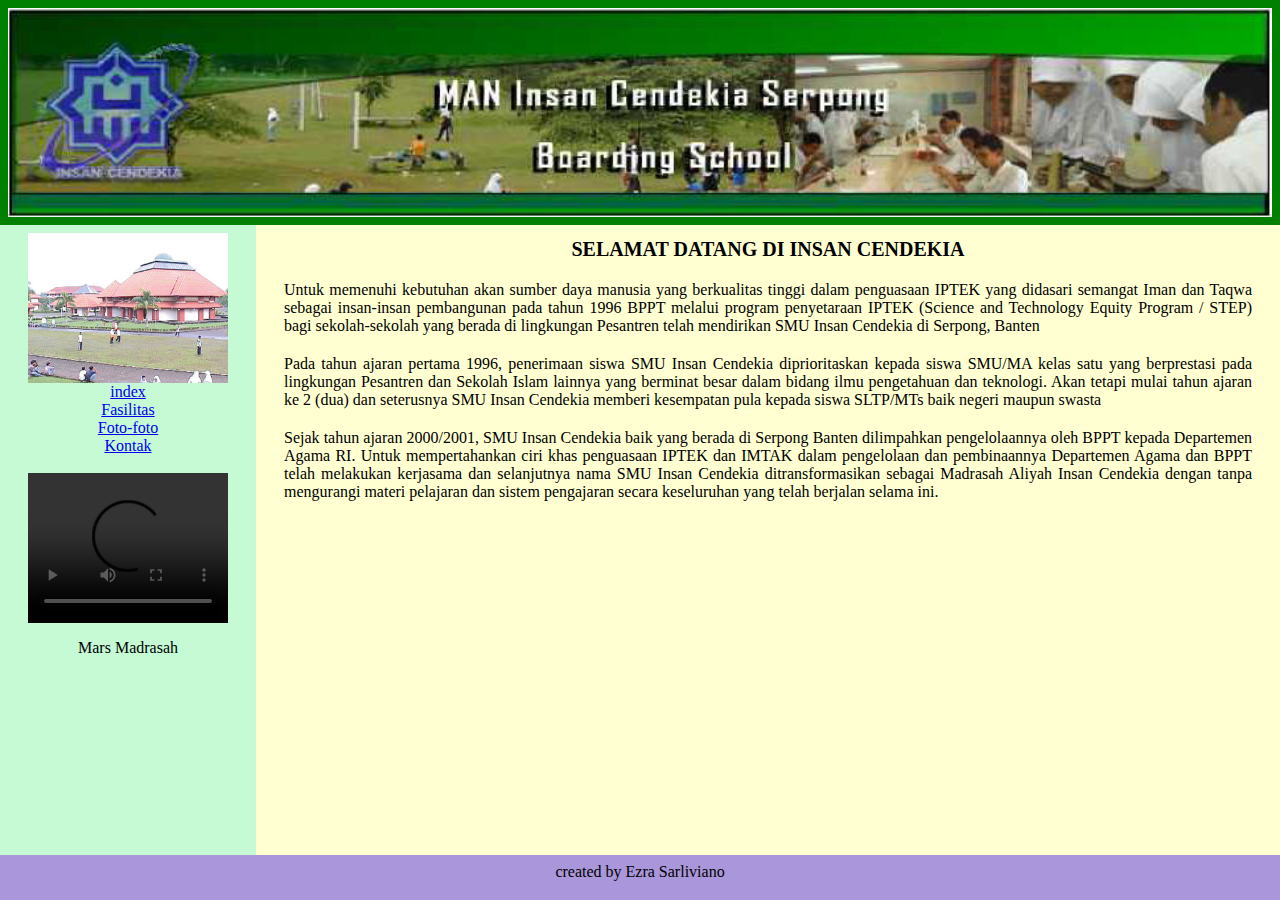
<file: index.html>
<html>
    <head>
        <title>PH 2 INFOR EZRA</title>
        <link rel="apple-touch-icon" sizes="180x180" href="/apple-touch-icon.png">
        <link rel="icon" type="image/png" sizes="32x32" href="/favicon-32x32.png">
        <link rel="icon" type="image/png" sizes="16x16" href="/favicon-16x16.png">
        <link rel="manifest" href="/site.webmanifest">
        <link rel="shortcut icon" href="favicon.ico" type="image/x-icon">
    </head>
    <frameset rows="25%,70%,5%" frameborder="0" framespacing="0" framepadding="0">
        <frame name="frameatas" src="heading.html" scrolling="no" noresize>
        <frameset cols="20%,*" framespacing="0" framepadding="0">
            <frame name="framekiri" src="kiri.html" scrolling="no" noresize>
            <frame name="framekanan" src="isi.html" scrolling="no" noresize> 
        </frameset>
        <frame name="framebawah" src="bawah.html" scrolling="no" noresize>
    </frameset>
</html>
</file>
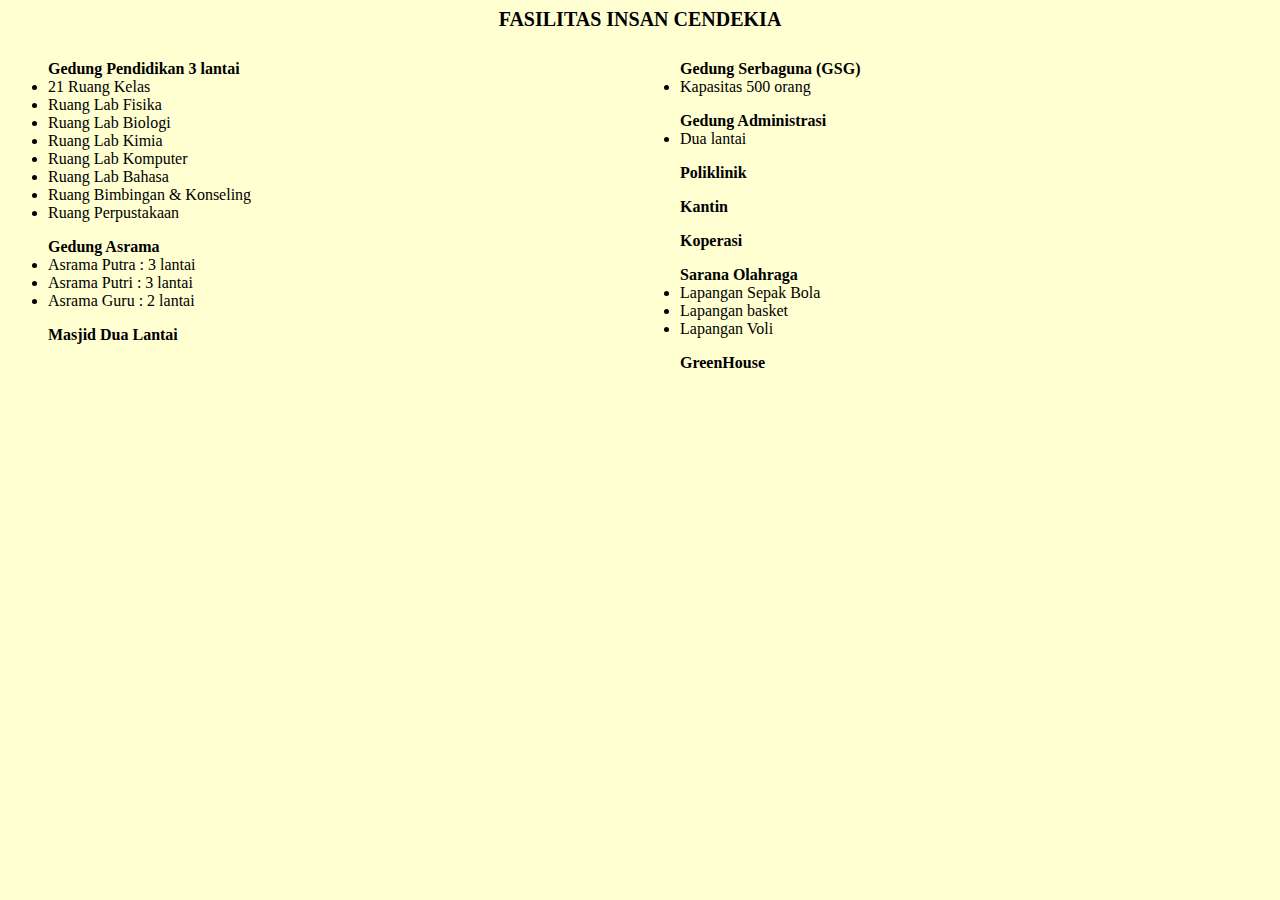
<file: Fasilitas.html>
<html>
    <head>
        <link rel="stylesheet" href="style.css">
    </head>
    <body class="placeholder">
        <div class="judul">
            <h1>FASILITAS INSAN CENDEKIA</h1>    
        </div>
        <div class="fasilitas">
            <div class="gp1">
                <ul>Gedung Pendidikan 3 lantai
                    <li>21 Ruang Kelas</li>
                    <li>Ruang Lab Fisika</li>
                    <li>Ruang Lab Biologi</li>
                    <li>Ruang Lab Kimia </li>
                    <li>Ruang Lab Komputer</li>
                    <li>Ruang Lab Bahasa</li>
                    <li>Ruang Bimbingan & Konseling</li>
                    <li>Ruang Perpustakaan</li>
                </ul>
                <ul>Gedung Asrama
                    <li>Asrama Putra : 3 lantai</li>
                    <li>Asrama Putri : 3 lantai</li>
                    <li>Asrama Guru  : 2 lantai</li>
                </ul>
                <ul>Masjid Dua Lantai</ul>
            </div>
            <div class="gp2">
                <ul>Gedung Serbaguna (GSG)
                    <li>Kapasitas 500 orang</li>
                </ul>
                <ul>Gedung Administrasi
                    <li>Dua lantai</li>
                </ul>
                <ul>Poliklinik</ul>
                <ul>Kantin</ul>
                <ul>Koperasi</ul>
                <ul>Sarana Olahraga
                    <li>Lapangan Sepak Bola</li>
                    <li>Lapangan basket</li>
                    <li>Lapangan Voli</li>
                </ul>
                <ul>GreenHouse</ul>
            </div>
        </div>
    </body>
</html>
</file>
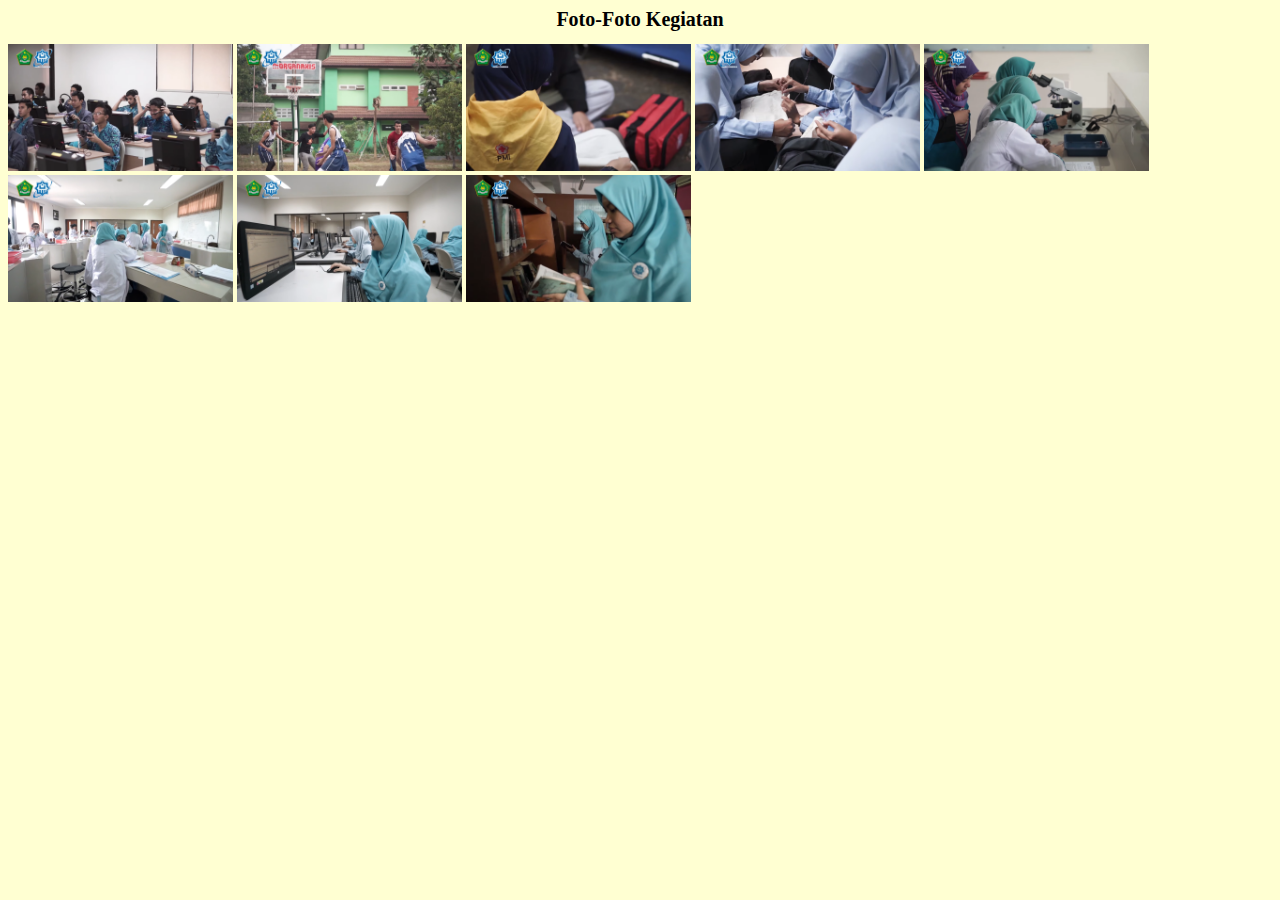
<file: Foto-foto.html>
<html>
    <head>
        <link rel="stylesheet" href="style.css">
    </head>
    <div class="judul">
        <h1>Foto-Foto Kegiatan </h1>
    </div>
    <body class="placeholder">
        <div class="foto">
            <img src="bahasa.png" alt="bahasa">
            <img src="basket.png" alt="basket">
            <img src="ekskul.png" alt="ekskul">
            <img src="keputrian.png" alt="keputrian">
            <img src="biologi.png" alt="biologi">
            <img src="kimia.png" alt="kimia">
            <img src="komputer.png" alt="komputer">
            <img src="perpus.png" alt="perpus">
        </div>
    </body>
</html>
</file>
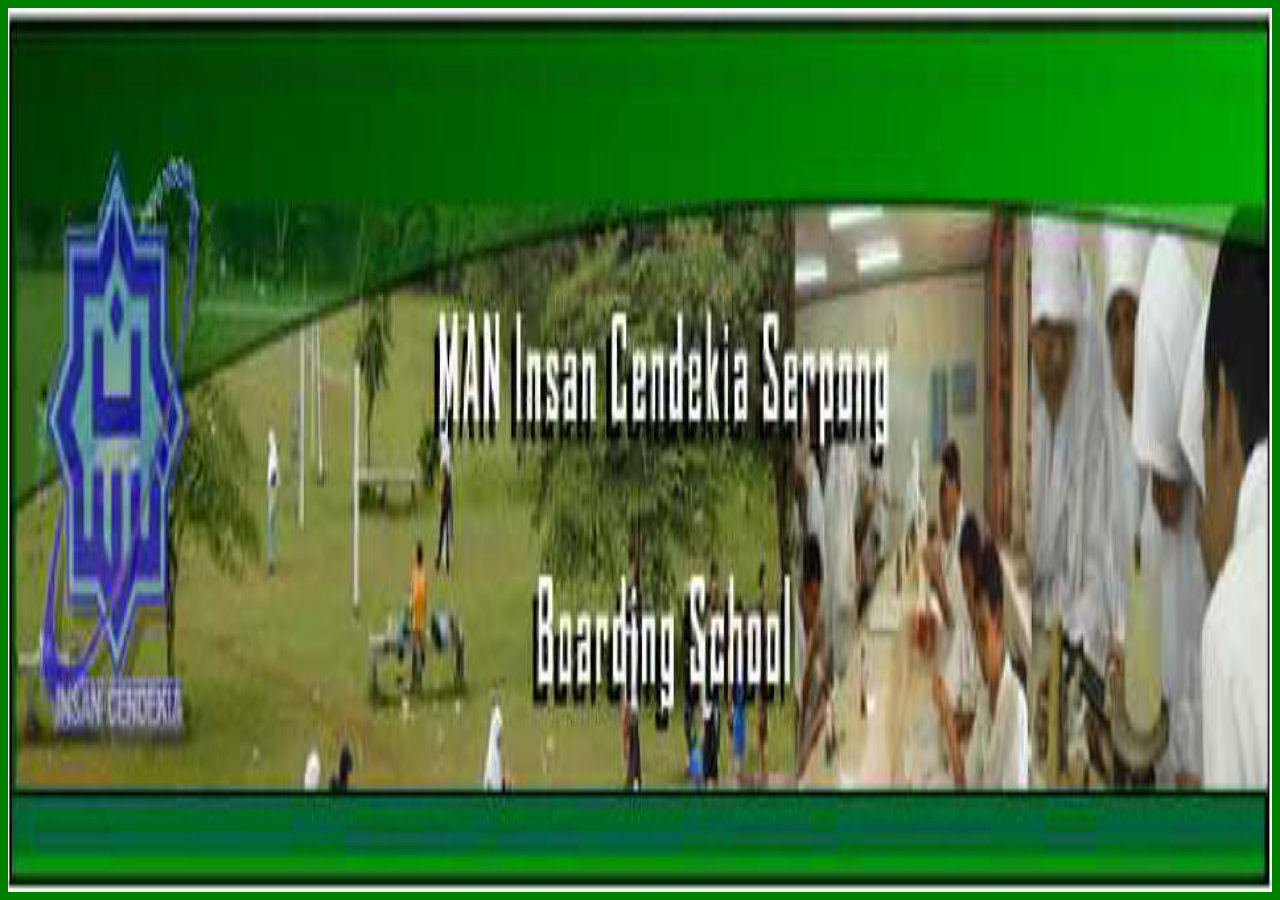
<file: heading.html>
<html>
    <head>
        <link rel="stylesheet" href="style.css">
    </head>
    <body class="heading">
        <center>
            <img cla src="cover.jpg" height="100%">
        </center>
    </body>
</html>
</file>
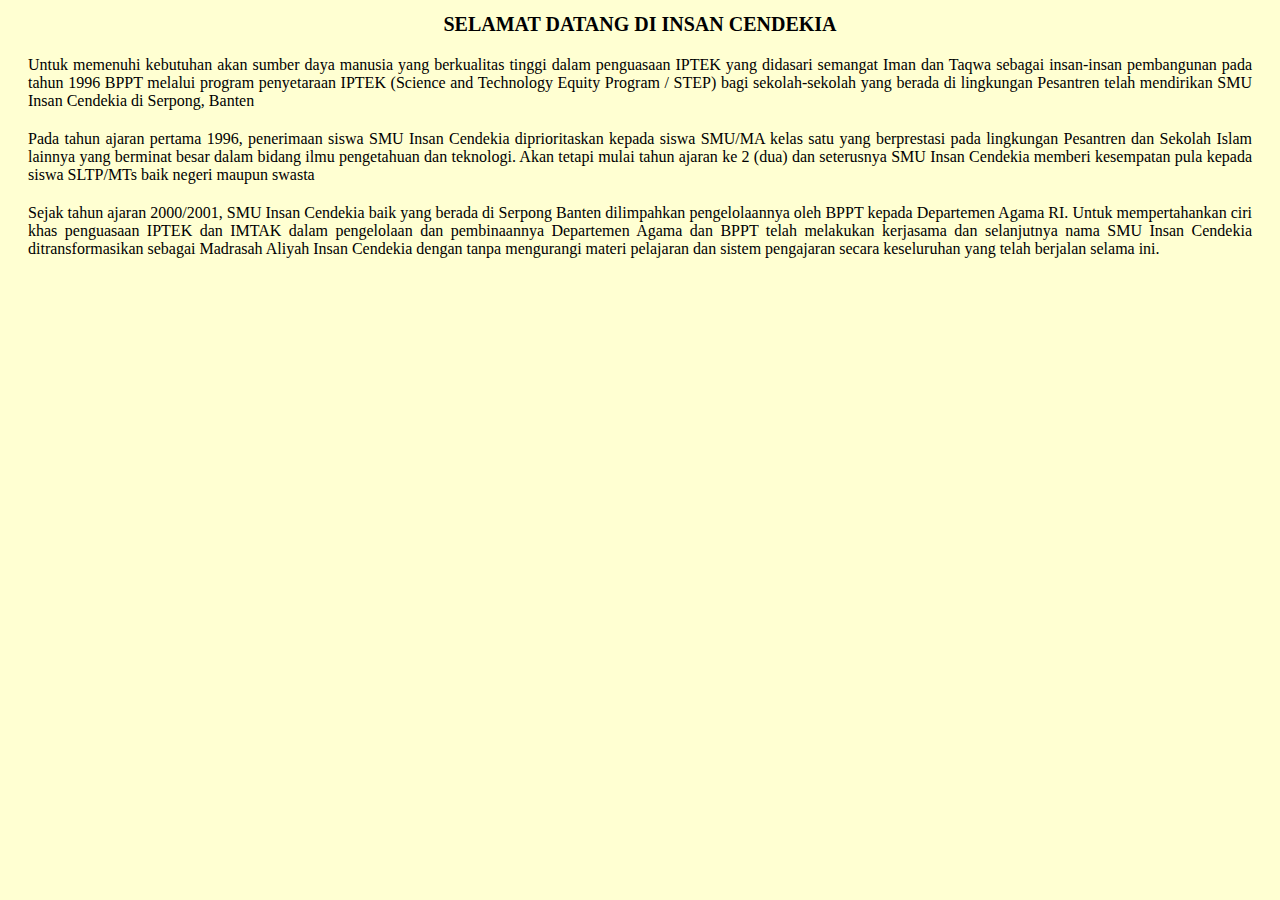
<file: isi.html>
<!DOCTYPE html>
<head>
    <link rel="stylesheet" href="style.css">
    <title>Semoga 100</title>
</head>
<body class="placeholder">
    <div class="judul">
        <h1>SELAMAT DATANG DI INSAN CENDEKIA</h1>
    </div>
    <div class="isi">
        <p>Untuk memenuhi kebutuhan akan sumber daya manusia yang berkualitas tinggi dalam penguasaan 
        IPTEK yang didasari semangat Iman dan Taqwa sebagai insan-insan pembangunan pada tahun
        1996 BPPT melalui program penyetaraan IPTEK (Science and Technology Equity Program / STEP)
        bagi sekolah-sekolah yang berada di lingkungan Pesantren telah mendirikan SMU Insan 
        Cendekia di Serpong, Banten</p>
        <p>Pada tahun ajaran pertama 1996, penerimaan siswa SMU Insan Cendekia diprioritaskan kepada
        siswa SMU/MA kelas satu yang berprestasi pada lingkungan Pesantren dan Sekolah Islam
        lainnya yang berminat besar dalam bidang ilmu pengetahuan dan teknologi. Akan tetapi mulai 
        tahun ajaran ke 2 (dua) dan seterusnya SMU Insan Cendekia memberi kesempatan pula kepada 
        siswa SLTP/MTs baik negeri maupun swasta</p>
        <p>Sejak tahun ajaran 2000/2001, SMU Insan Cendekia baik yang berada di Serpong Banten 
        dilimpahkan pengelolaannya oleh BPPT kepada Departemen Agama RI. Untuk mempertahankan 
        ciri khas penguasaan IPTEK dan IMTAK dalam pengelolaan dan pembinaannya Departemen 
        Agama dan BPPT telah melakukan kerjasama dan selanjutnya nama SMU Insan Cendekia 
        ditransformasikan sebagai Madrasah Aliyah Insan Cendekia dengan tanpa mengurangi materi
        pelajaran dan sistem pengajaran secara keseluruhan yang telah berjalan selama ini. </p>
    </div>
</body>
</html>
<style>
  
</style>
</file>
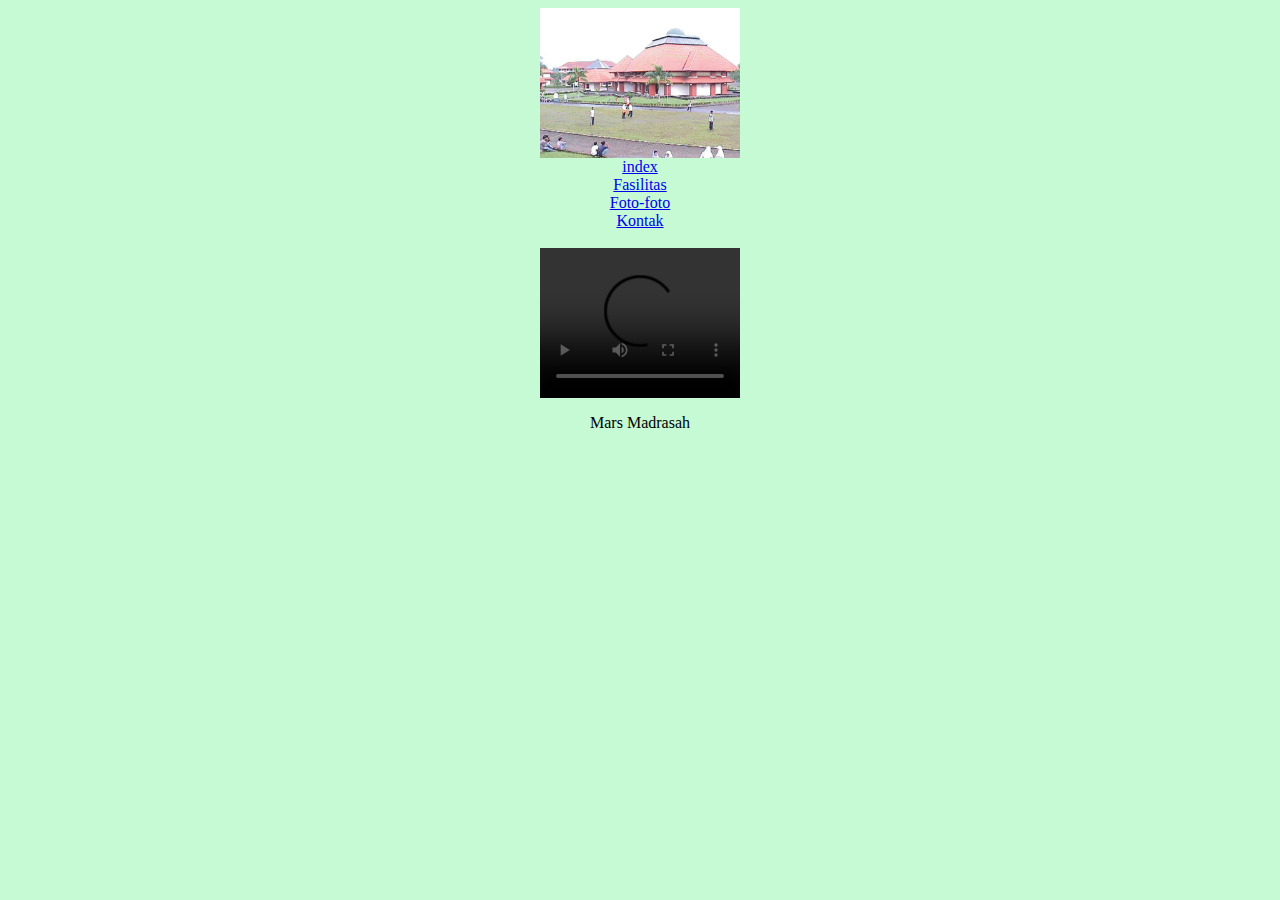
<file: kiri.html>
<html>
    <link rel="stylesheet" href="style.css">
    <body class="kiri">
            <img src="lapangan.gif" width="100px"><br>
            <a href="isi.html" target="framekanan">index</a><br>
            <a href="Fasilitas.html" target="framekanan">Fasilitas</a><br>
            <a href="Foto-foto.html" target="framekanan">Foto-foto</a><br>
            <a href="Kontak.html" target="framekanan">Kontak</a><br><br>
            <video width="100px" controls autoplay>
                <source scr="marsmadrasah.mp4" type="video/mp4">
            </video><br>
            <p>Mars Madrasah</p>
    </body>
</html>
</file>
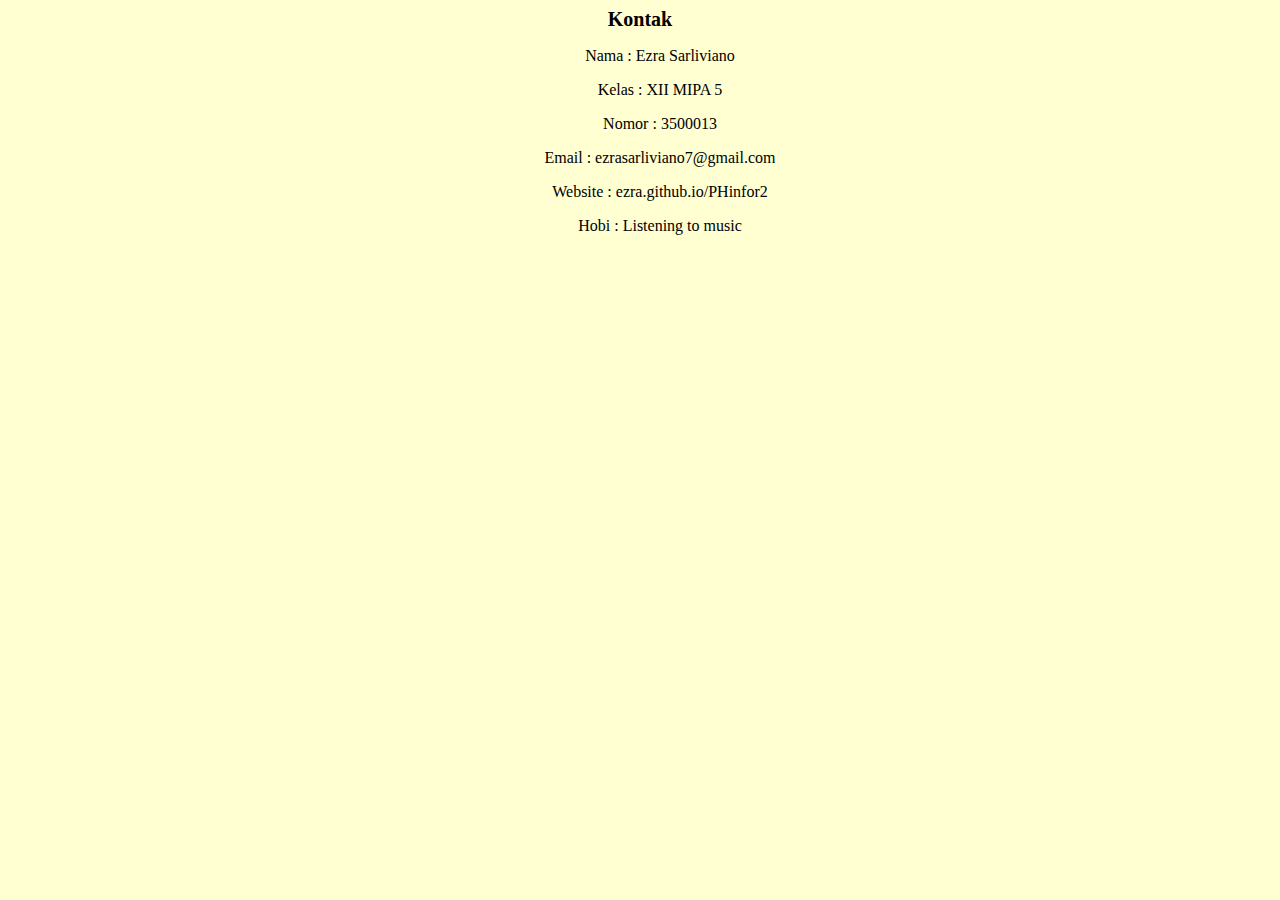
<file: Kontak.html>
<html>
    <head>
        <link rel="stylesheet" href="style.css">
    </head>
    <div class="judul">
        <h1>Kontak </h1>
    </div>
    <body class="placeholder">
        <div class="kontak">
            <p>
                <ol>Nama    : Ezra Sarliviano</ol>
                <ol>Kelas   : XII MIPA 5</ol>
                <ol>Nomor   : 3500013</ol>
                <ol>Email   : ezrasarliviano7@gmail.com</ol>
                <ol>Website : ezra.github.io/PHinfor2</ol>
                <ol>Hobi    : Listening to music</ol>
            </p>
        </div>
    </body>
</html>
</file>
<file: style.css>
.bawah {
    background-color: #AA96DA;
    text-align: center;
}

.placeholder {
    background-color: #FFFFD2;
}

.isi p {
    text-align: justify;
    margin: 20px;
    color: black;
}

.kiri {
    background-color: #C5FAD5;
    text-align: center;
}

.kiri img, video {
    width: 200px;
}

.foto img {
    width: 225px;
}

.judul h1 {
    color: black;
    font-size: 20px;
    text-align: center;
}

.kontak {
    text-align: center;
}

.column{
    margin-left: 10px;
}

.gp1 {
    width: 50%;
    float: left;
    padding : 0px;
}

.gp2 {
    width: 50%;
    float: right;
}

.fasilitas {
    font-size: 16px;
}

.fasilitas ul {
    font-weight: bold;
}

.fasilitas ul li {
    font-weight: normal;
}

.heading {
    background-color: green;
}

.heading img {
    width: 100%
}
</file>
